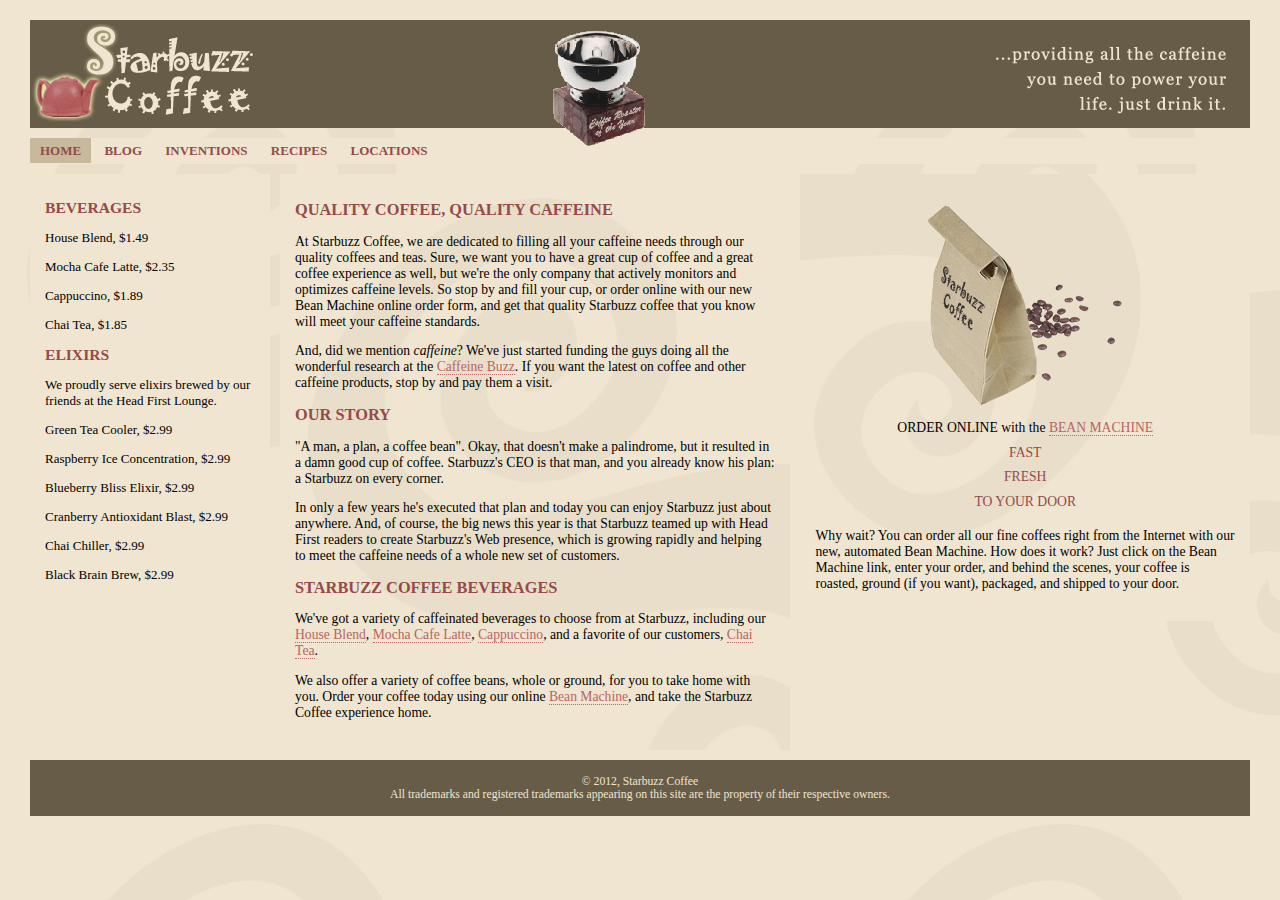
<file: index.html>
<!DOCTYPE html>
<html>
  <head>
    <meta charset="utf-8">
    <title>Starbuzz Coffee</title>
    <link rel="stylesheet" type="text/css" href="starbuzz.css">
  </head> 

  <body>
    <header class="top">
      <img src="images/headerLogo.gif" alt="Starbuzz Coffee header image"  id="headerLogo">
      <img src="images/headerSlogan.gif" alt="Starbuzz Coffee header image" id="headerSlogan">
    </header>
    
    <nav>
      <ul>
        <li class="selected"><a href="index.html">HOME</a></li>
        <li><a href="blog.html">BLOG</a></li>
        <li><a href="">INVENTIONS</a></li>
        <li><a href="">RECIPES</a></li>
        <li><a href="">LOCATIONS</a></li>
      </ul>
    </nav>

    <div id="award">
      <img src="images/award.gif" alt="Roaster of the Year award">
    </div>
    

    <div id="tableContainer">
      <div id="tableRow">
        <section id="drinks">
          <h1>BEVERAGES</h1>
          <p>House Blend, $1.49</p>
          <p>Mocha Cafe Latte, $2.35</p>
          <p>Cappuccino, $1.89</p>
          <p>Chai Tea, $1.85</p>
          <h1>ELIXIRS</h1>
          <p>
          We proudly serve elixirs brewed by our friends
          at the Head First Lounge.
          </p>
          <p>Green Tea Cooler, $2.99</p>
          <p>Raspberry Ice Concentration, $2.99</p>
          <p>Blueberry Bliss Elixir, $2.99</p>
          <p>Cranberry Antioxidant Blast, $2.99</p>
          <p>Chai Chiller, $2.99</p>
          <p>Black Brain Brew, $2.99</p>
        </section>

    <section id="main">
      <h1>QUALITY COFFEE, QUALITY CAFFEINE</h1>
      <p>
        At Starbuzz Coffee, we are dedicated to filling all your  caffeine needs through our 
        quality coffees and teas. Sure, we want you to have a great cup of coffee and a great 
        coffee experience as well, but we're the only company that actively monitors and 
        optimizes caffeine levels. So stop by and fill your cup, or order online with our new Bean 
        Machine online order form, and get that quality Starbuzz coffee that you know will meet 
        your caffeine standards.
      </p>
      <p>
        And, did we mention <em>caffeine</em>? We've just started funding the guys doing all 
        the wonderful research at the <a href="http://buzz.headfirstlabs.com"
        title="Read all about caffeine on the Buzz">Caffeine Buzz</a>.
        If you want the latest on coffee and other caffeine products, 
        stop by and pay them a visit.
      </p>
      <h1>OUR STORY</h1>
      <p>
        "A man, a plan, a coffee bean". Okay, that doesn't make a palindrome, but it resulted
        in a damn good cup of coffee.  Starbuzz's CEO is that man, and you already know his 
        plan: a Starbuzz on every corner.
      </p> 
      <p>In only a few years he's executed that plan and today 
        you can enjoy Starbuzz just about anywhere.  And, of course, the big news this year 
        is that Starbuzz teamed up with Head First readers to create Starbuzz's Web presence,  
        which is growing rapidly and helping to meet the caffeine needs of a whole new set of 
        customers.  
      </p>
      <h1>STARBUZZ COFFEE BEVERAGES</h1>
      <p>
        We've got a variety of caffeinated beverages to choose
        from at Starbuzz, including our 
        <a href="beverages.html#house" title="House Blend">House Blend</a>,
        <a href="beverages.html#mocha" title="Mocha Cafe Latte">Mocha Cafe Latte</a>, 
        <a href="beverages.html#cappuccino" title="Cappuccino">Cappuccino</a>,
        and a favorite of our customers, 
        <a href="beverages.html#chai" title="Chai Tea">Chai Tea</a>.
      </p>
      <p>
        We also offer a variety of coffee beans, whole or ground, for you to
        take home with you.  Order your coffee today using our online
        <a href="form.html" title="form.html">Bean Machine</a>, and take
        the Starbuzz Coffee experience home.
      </p>
    </section>

    <aside>
      <p class="beanheading">
        <img src="images/bag.gif" alt="Bean Machine bag">
        <br>
        ORDER ONLINE
        with the 
        <a href="form.html">BEAN MACHINE</a>
        <br>
        <span class="slogan">
            FAST <br>
            FRESH <br>
            TO YOUR DOOR <br>
        </span>
      </p>
      <p>
        Why wait?  You can order all our fine coffees right from the Internet with our new, 
        automated Bean Machine.  How does it work?  Just click on the Bean Machine link, 
        enter your order, and behind the scenes, your coffee is roasted, ground 
        (if you want), packaged, and shipped to your door.
      </p>
    </aside>
    </div><!-- tableRow -->
    </div><!-- tableContainer -->

    <footer>
      &copy; 2012, Starbuzz Coffee
      <br>
      All trademarks and registered trademarks appearing on 
      this site are the property of their respective owners.
    </footer>

    <!-- <div id="coupon">
      <a href="freecoffee.html" title="Click here to get your free coffee">
      <img src="images/ticket.gif" alt="Starbuzz coupon ticket">
      </a>
    </div> -->

  </body>
</html>
</file>
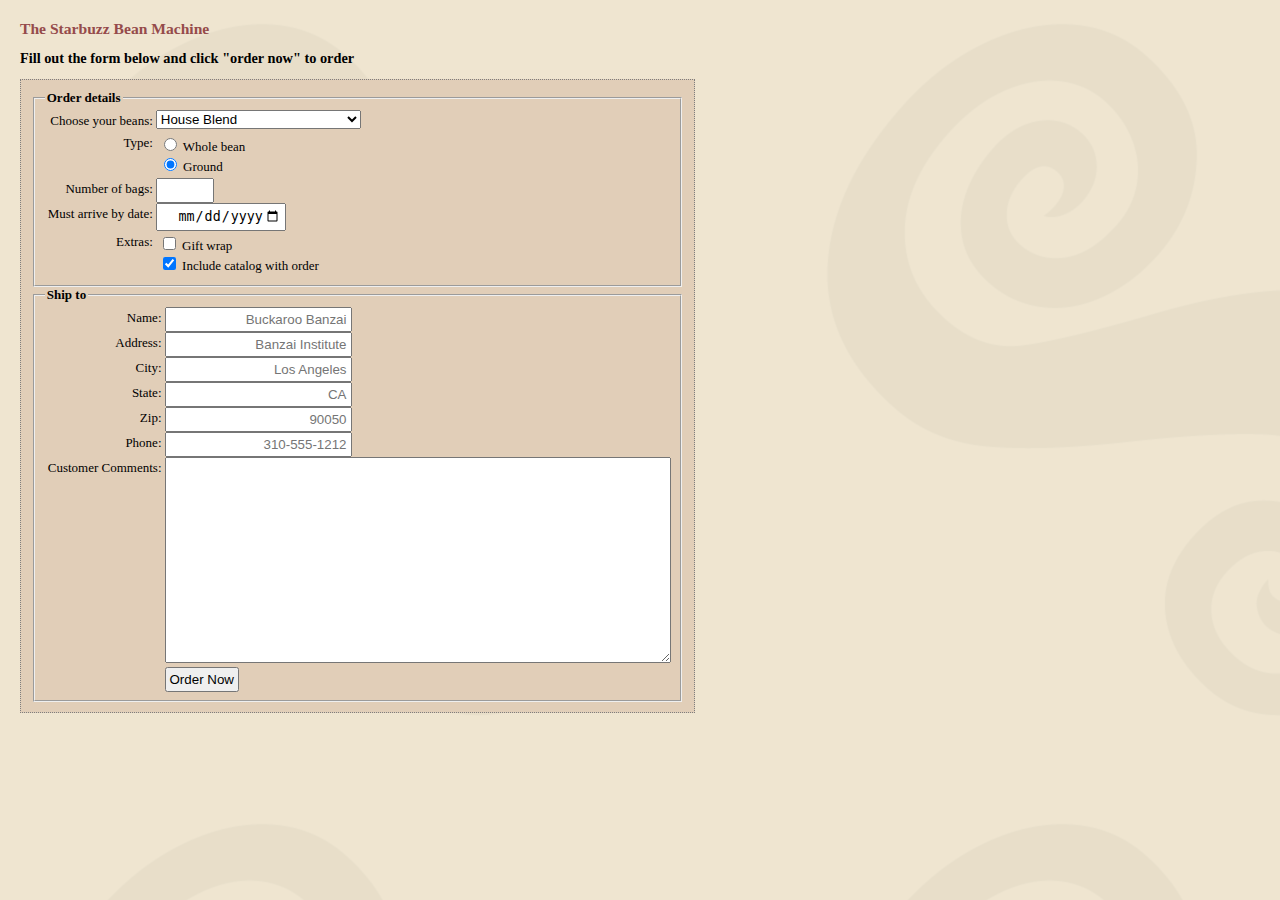
<file: accessform.html>
<!doctype html>
<html>
  <head>
    <meta charset="utf-8">
    <title>The Starbuzz Bean Machine</title>
	<link rel="stylesheet" href="starbuzz.css">
	<link rel="stylesheet" href="accessform.css">
  </head>
  <body>

    <h1>The Starbuzz Bean Machine</h1>
    <h2>Fill out the form below and click "order now" to order</h2>

    <form action="http://www.starbuzzcoffee.com/processorder.php" method="post">
	<fieldset>
		<legend>Order details</legend>
		<div class="tableRow">
			<label for="beans">
          		Choose your beans:
			</label>
            <select id="beans" name="beans">
              <option value="House Blend">House Blend</option>
              <option value="Bolivia">Shade Grown Bolivia Supremo</option>
              <option value="Guatemala">Organic Guatemala</option>
              <option value="Kenya">Kenya</option>
            </select>
		</div>
		<div class="tableRow">
			<label>Type:</label>
			<p>
           		<input type="radio" id="whole_beantype" name="beantype" value="whole"> 
					<label for="whole_beantype">Whole bean</label><br>
            	<input type="radio" id="ground_beantype" name="beantype" value="ground" checked> 
            		<label for="ground_beantype">Ground</label>
			</p>
		</div>
		<div class="tableRow">
			<label for="bags">Number of bags:</label>
			<input type="number" id="bags" name="bags" min="1" max="10">
		</div>
		<div class="tableRow">
			<label for="date">Must arrive by date:</label>
			<input type="date" name="date">
		</div>
		<div class="tableRow">
			<label>Extras:</label>
			<p>
            	<input type="checkbox" id="giftwrap_extras" name="extras[]" value="giftwrap"> 
					<label for="giftwrap_extras">Gift wrap</label><br>
            	<input type="checkbox" id="catalog_extras" name="extras[]" value="catalog" checked>
            		<label for="catalog_extras">Include catalog with order</label>
			</p>
		</div>
	</fieldset>
	<fieldset>
		<legend>Ship to</legend>
		<div class="tableRow">
			<label for="name">Name:</label>
			<input type="text" id="name" name="name" value="" placeholder="Buckaroo Banzai" required> 
		</div>
		<div class="tableRow">
			<label for="address">Address:</label>
			<input type="text" id="address" name="address" value="" placeholder="Banzai Institute" required> 
		</div>
		<div class="tableRow">
			<label for="city">City:</label>
			<input type="text" id="city" name="city" value="" placeholder="Los Angeles" required> 
		</div>
		<div class="tableRow">
			<label for="state">State:</label>
			<input type="text" id="state" name="state" value="" placeholder="CA" required>
		</div>
		<div class="tableRow">
			<label for="zip">Zip:</label>
			<input type="text" id="zip" name="zip" value="" placeholder="90050" required>
		</div>
		<div class="tableRow">
			<label for="phone">Phone:</label>
			<input type="tel" id="phone" name="phone" value="" placeholder="310-555-1212" required>
		</div>
		<div class="tableRow">
			<label for="comments">Customer Comments:</label>
            <textarea id="comments" name="comments"></textarea>
		</div>
		<div class="tableRow">
			<label></label>
			<input type="submit" value="Order Now">
		</div>
	</fieldset>
    </form>
  </body>
</html>
</file>
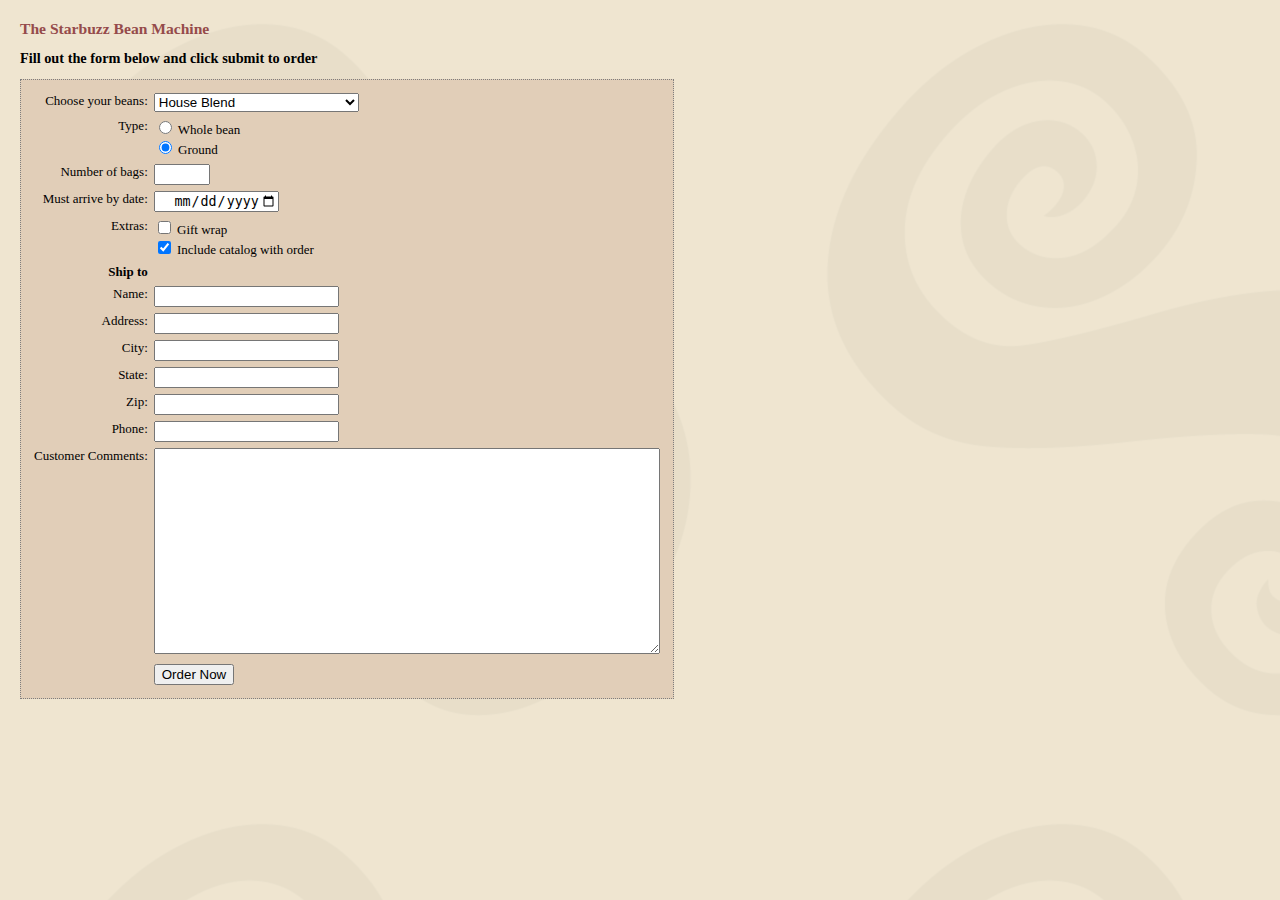
<file: form.html>
<!DOCTYPE html>
<html>
  <head>
    <meta charset="utf-8">
    <title>The Starbuzz Bean Machine</title>
    <link type="text/css" rel="stylesheet" href="starbuzz.css">
  </head>
  <body>

    <h1>The Starbuzz Bean Machine</h1>
    <h2>Fill out the form below and click submit to order</h2>

    <form action="http://starbuzzcoffee.com/processorder.php" method="POST">
      <div class="tableRow">
        <p>
        Choose your beans:
        </p>
        <p>
        <select name="beans">
          <option value="House Blend">House Blend</option>
          <option value="Bolivia">Shade Grown Bolivia Supremo</option>
          <option value="Guatemala">Organic Guatemala</option>
          <option value="Kenya">Kenya</option>
        </select>
        </p>
      </div>
      <div class="tableRow">
        <p> Type: </p>
        <p>
          <input type="radio" id="whole_beantype" name="beantype" value="whole">
          <label for="whole_beantype">Whole bean</label><br>
          <input type="radio" id="ground_beantype" name="beantype" value="ground" checked>
          <label for="ground_beantype">Ground</label>
        </p>
      </div>
      <div class="tableRow">
        <p> Number of bags: </p>
        <p> <input type="number" name="bags" min="1" max="10"> </p>
      </div>
      <div class="tableRow label">
        <p> Must arrive by date: </p>
        <p> <input type="date" name="date"> </p>
      </div>
      <div class="tableRow">
        <p> Extras: </p>
        <p>
        <input type="checkbox" name="extras[]" value="giftwrap"> Gift wrap<br>
        <input type="checkbox" name="extras[]" value="catalog" checked>
        Include catalog with order
        </p>
      </div>
      <div class="tableRow">
        <p class="heading"> Ship to </p>
        <p></p>
      </div>
      <div class="tableRow">
        <p> Name: </p>
        <p> <input type="text" name="name" value=""> </p>
      </div>
      <div class="tableRow">
        <p> Address: </p>
        <p> <input type="text" name="address" value=""> </p>
      </div>
      <div class="tableRow">
        <p> City: </p>
        <p> <input type="text" name="city" value=""> </p>
      </div>
      <div class="tableRow">
        <p> State: </p>
        <p> <input type="text" name="state" value=""> </p>
      </div>
      <div class="tableRow">
        <p> Zip: </p>
        <p> <input type="text" name="zip" value=""> </p>
      </div>
      <div class="tableRow">
        <p> Phone: </p>
        <p> <input type="tel" name="phone" value=""> </p>
      </div>
      <div class="tableRow">
        <p> Customer Comments: </p>
        <p>
        <textarea name="comments" rows="10" cols="48"></textarea>
      </p>
      </div>
      <div class="tableRow">
        <p></p>
        <p> <input type="submit" value="Order Now"> </p>
      </div>
    </form>
  </body>
</html>
</file>
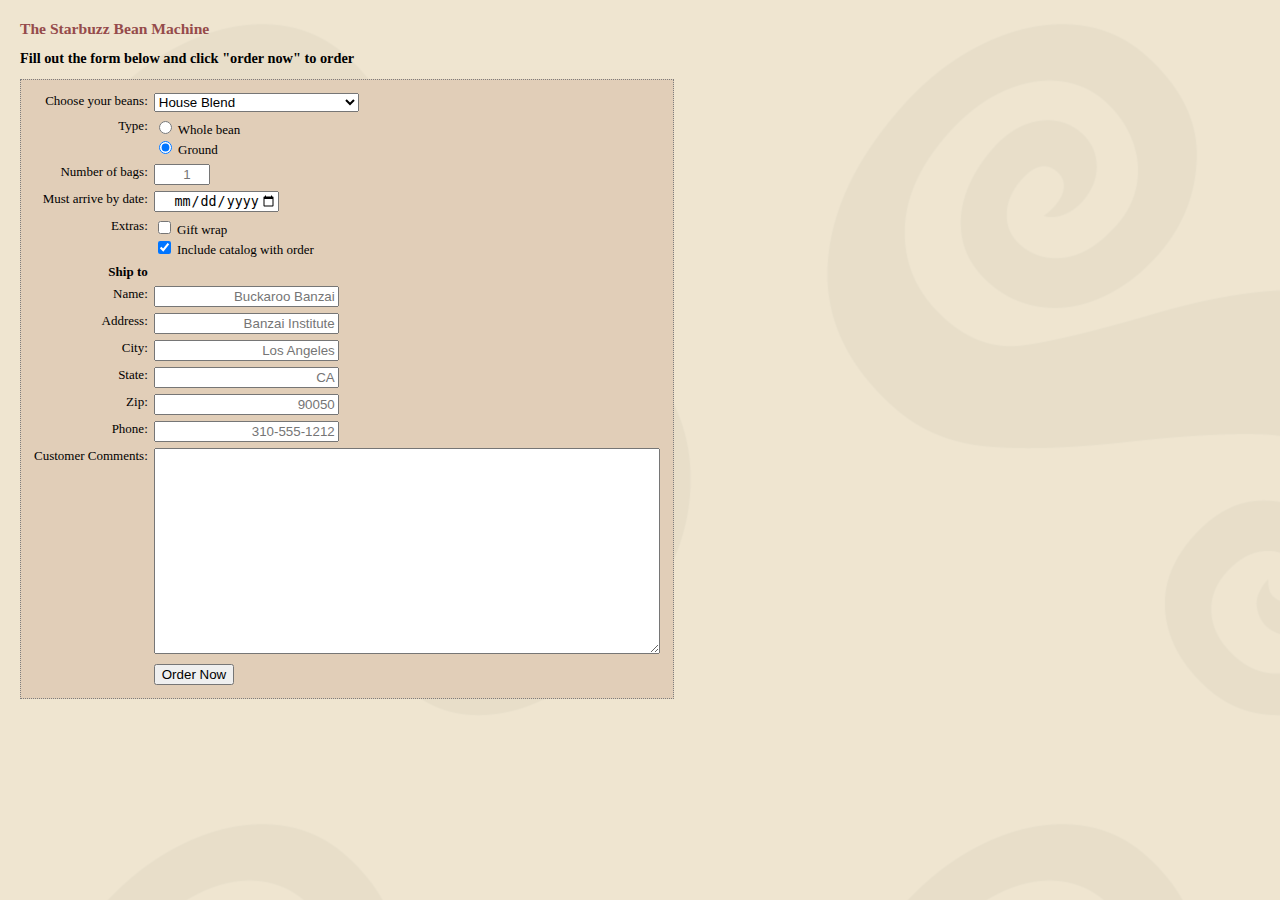
<file: styledform.html>
<!doctype html>
<html>
  <head>
    <meta charset="utf-8">
    <title>The Starbuzz Bean Machine</title>
	<link rel="stylesheet" href="starbuzz.css">
	<link rel="stylesheet" href="styledform.css">
  </head>
  <body>

    <h1>The Starbuzz Bean Machine</h1>
    <h2>Fill out the form below and click "order now" to order</h2>

    <form action="http://www.starbuzzcoffee.com/processorder.php" method="post">
	<div class="tableRow">
		<p>
          Choose your beans:
		</p>
		<p>
            <select name="beans">
              <option value="House Blend">House Blend</option>
              <option value="Bolivia">Shade Grown Bolivia Supremo</option>
              <option value="Guatemala">Organic Guatemala</option>
              <option value="Kenya">Kenya</option>
            </select>
		</p>
	</div>
	<div class="tableRow">
		<p> Type: </p>
		<p>
            <input type="radio" name="beantype" value="whole"> Whole bean<br>
            <input type="radio" name="beantype" value="ground" checked> 
            Ground
		</p>
	</div>
	<div class="tableRow">
		<p> Number of bags: </p>
		<p> <input type="number" name="bags" min="1" max="10" placeholder="1"> </p>
	</div>
	<div class="tableRow label">
		<p> Must arrive by date: </p>
		<p> <input type="date" name="date"> </p>
	</div>
	<div class="tableRow">
		<p> Extras: </p>
		<p>
            <input type="checkbox" name="extras[]" value="giftwrap"> Gift wrap<br>
            <input type="checkbox" name="extras[]" value="catalog" checked>
            Include catalog with order
		</p>
	</div>
	<div class="tableRow">
		<p class="heading"> Ship to </p>
		<p></p>
	</div>
	<div class="tableRow">
		<p> Name: </p>
		<p> <input type="text" name="name" value="" placeholder="Buckaroo Banzai" required> </p>
	</div>
	<div class="tableRow">
		<p> Address: </p>
		<p> <input type="text" name="address" value="" placeholder="Banzai Institute" required> </p>
	</div>
	<div class="tableRow">
		<p> City: </p>
		<p> <input type="text" name="city" value="" placeholder="Los Angeles" required> </p>
	</div>
	<div class="tableRow">
		<p> State: </p>
		<p> <input type="text" name="state" value="" placeholder="CA" required> </p>
	</div>
	<div class="tableRow">
		<p> Zip: </p>
		<p> <input type="text" name="zip" value="" placeholder="90050" required> </p>
	</div>
	<div class="tableRow">
		<p> Phone: </p>
		<p> <input type="tel" name="phone" value="" placeholder="310-555-1212" required> </p>
	</div>
	<div class="tableRow">
		<p> Customer Comments: </p>
		<p>
            <textarea name="comments"></textarea>
		</p>
	</div>
	<div class="tableRow">
		<p></p>
		<p> <input type="submit" value="Order Now"> </p>
	</div>
    </form>
  </body>
</html>
</file>
<file: starbuzz.css>
body { 
  background-color: #b5a789;
  font-family:      Georgia, "Times New Roman", Times, serif;
  font-size:        small;
  margin:           0px;
}

header.top {
  background-color: #675c47;
  height:           108px;
  margin: 10px 10px 0px 10px;
}

header.top img#headerSlogan {
  float: right;
}

div#tableContainer {
  display: table;
  border-spacing: 10px;
}

div#tableRow {
  display: table-row;
}

section#drinks {
  display: table-cell;
  background-color: #efe5d0;
  width: 20%;
  padding: 15px;
  vertical-align: top;
}

section#main, section#blog {
  background:       #efe5d0 url(images/background.gif) top left;
  display: table-cell;
  font-size:        105%;
  padding:          15px;
  vertical-align: top;
}

aside {
  background: #efe5d0 url(images/background.gif) bottom right;
  font-size: 105%;
  padding: 15px;
  vertical-align: top;
}

footer {
  background-color: #675c47;
  color:            #efe5d0;
  text-align:       center;
  padding:          15px;
  margin: 0px 10px 10px 10px;
  font-size: 90%;
}

h1 {
  font-size:        120%;
  color:            #954b4b;
}

h2 { 
  font-size: 110%; 
}

.slogan { color: #954b4b; }

.beanheading {
  text-align:       center;
  line-height:      1.8em;
}

a:link {
  color:            #b76666;
  text-decoration:  none;
  border-bottom:    thin dotted #b76666;
}
a:visited {
  color:            #675c47;
  text-decoration:  none;
  border-bottom:    thin dotted #675c47;
}

#allcontent {
  width: 800px;
  padding: 5px 0px;
  background-color: #675c47;
  margin-left: auto;
  margin-right: auto;
}

section#drinks {
  display: table-cell;
  background-color: #efe5d0;
  width: 20%;
  padding: 15px;
  vertical-align: top;
}

#headerSlogan {
  float: right;
}

#award {
  position: absolute;
  top: 30px;
  left: 550px;
}

#coupon {
  position: fixed;
  top: 350px;
  left: -90px;
}
#coupon a, img {
  border: none;
}

nav {
  background-color: #efe5d0;
  margin: 10px 10px 0px 10px;
}

nav ul {
  margin: 0px;
  list-style-type: none;
  padding: 5px 0px 5px 0px;
}

nav ul li {
  display: inline;
  padding: 5px 10px 5px 10px;
}

nav ul li a:link, nav ul li a:visited {
  color: #954b4b;
  border-bottom: none;
  font-weight: bold;
}

nav ul li.selected {
  background-color: #c8b99c;
}

input {
  text-align: right;
}

body {
  background: #efe5d0 url(images/background.gif) top left; 
  margin: 20px;
 }
 
form {
  display: table;
  padding: 10px;
  border: thin dotted #7e7e7e;
  background-color: #e1ceb8;
}
form textarea {
  width: 500px;
  height: 200px;
}
div.tableRow {
  display: table-row;
}
div.tableRow p {
  display: table-cell;
  vertical-align: top;
  padding: 3px;
}
div.tableRow p:first-child {
  text-align: right;
}
p.heading {
  font-weight: bold;
}
</file>
<file: accessform.css>
body {
	background: #efe5d0 url(images/background.gif) top left;
	margin: 20px;
}

form {
	display: table;
	padding: 10px;
	border: thin dotted #7e7e7e;
	background-color: #e1ceb8;
}

div.tableRow {
	display: table-row;
}

div.tableRow > p, div.tableRow > label, div.tableRow > input {
	display: table-cell;
	vertical-align: top;
	padding: 3px;
}
div.tableRow label:first-child {
	text-align: right;
}
form textarea {
	display: table-cell;
	width: 500px;
	height: 200px;
}
legend {
	font-weight: bold;
}
</file>
<file: styledform.css>
body {
	background: #efe5d0 url(images/background.gif) top left;
	margin: 20px;
}

form {
	display: table;
	padding: 10px;
	border: thin dotted #7e7e7e;
	background-color: #e1ceb8;
}

form textarea {
	width: 500px;
	height: 200px;
}

div.tableRow {
	display: table-row;
}

div.tableRow p {
	display: table-cell;
	vertical-align: top;
	padding: 3px;
}
div.tableRow p:first-child {
	text-align: right;
}
p.heading {
	font-weight: bold;
}
</file>
